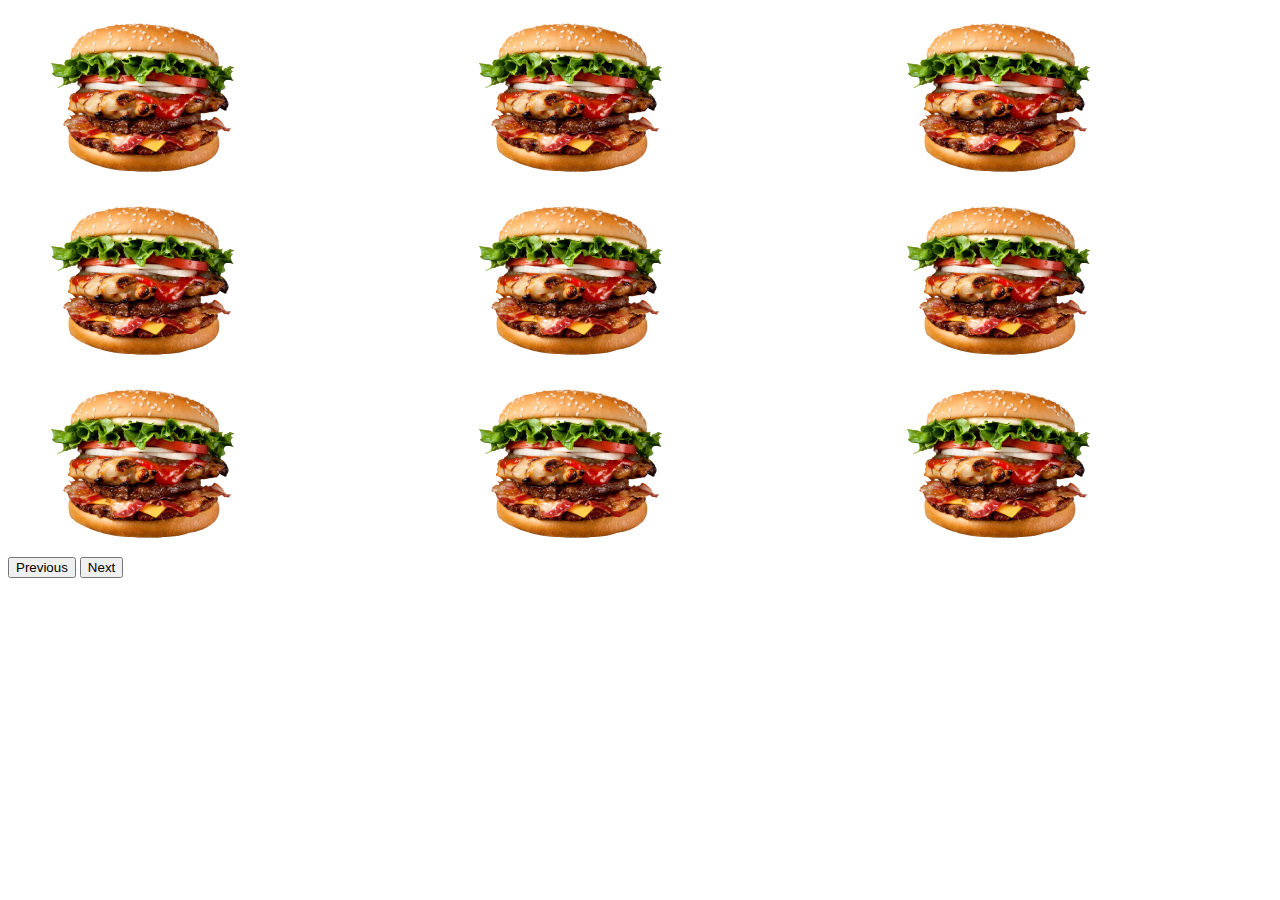
<file: carousel.html>
<!DOCTYPE html>
<html lang="en">
<head>
  <meta charset="UTF-8">
  <meta http-equiv="X-UA-Compatible" content="IE=edge">
  <meta name="viewport" content="width=device-width, initial-scale=1.0">
  <title>Document</title>
      <link href="https://cdn.jsdelivr.net/npm/bootstrap@5.3.0-alpha3/dist/css/bootstrap.min.css" rel="stylesheet" integrity="sha384-KK94CHFLLe+nY2dmCWGMq91rCGa5gtU4mk92HdvYe+M/SXH301p5ILy+dN9+nJOZ" crossorigin="anonymous">
<link rel="stylesheet" href="css/karusel.css">
</head>
<body>


  <div id="carouselExample" class="carousel slide">
  <div class="carousel-inner">
    <div class="carousel-item active">
      <div class="div">
        <img src="images/burger.png" class="d-block w-100" alt="...">
        <img src="images/burger.png" class="d-block w-100" alt="...">
        <img src="images/burger.png" class="d-block w-100" alt="...">

      </div>
    </div>
    <div class="carousel-item">
      <div class="div">
        <img src="images/burger.png" class="d-block w-100" alt="...">
        <img src="images/burger.png" class="d-block w-100" alt="...">
        <img src="images/burger.png" class="d-block w-100" alt="...">

      </div>
    </div>
    <div class="carousel-item">
      <div class="div">
        <img src="images/burger.png" class="d-block w-100" alt="...">
        <img src="images/burger.png" class="d-block w-100" alt="...">
        <img src="images/burger.png" class="d-block w-100" alt="...">

      </div>
    </div>
  </div>
  <button class="carousel-control-prev" type="button" data-bs-target="#carouselExample" data-bs-slide="prev">
    <span class="carousel-control-prev-icon" aria-hidden="true"></span>
    <span class="visually-hidden">Previous</span>
  </button>
  <button class="carousel-control-next" type="button" data-bs-target="#carouselExample" data-bs-slide="next">
    <span class="carousel-control-next-icon" aria-hidden="true"></span>
    <span class="visually-hidden">Next</span>
  </button>
</div>
      <script src="https://cdn.jsdelivr.net/npm/bootstrap@5.3.0-alpha3/dist/js/bootstrap.bundle.min.js" integrity="sha384-ENjdO4Dr2bkBIFxQpeoTz1HIcje39Wm4jDKdf19U8gI4ddQ3GYNS7NTKfAdVQSZe" crossorigin="anonymous"></script>

</body>
</html>
</file>
<file: css/karusel.css>
.div {
  display: grid;
  grid-template-columns: 1fr 1fr 1fr;
  grid-column-gap: 20px;
}
</file>
